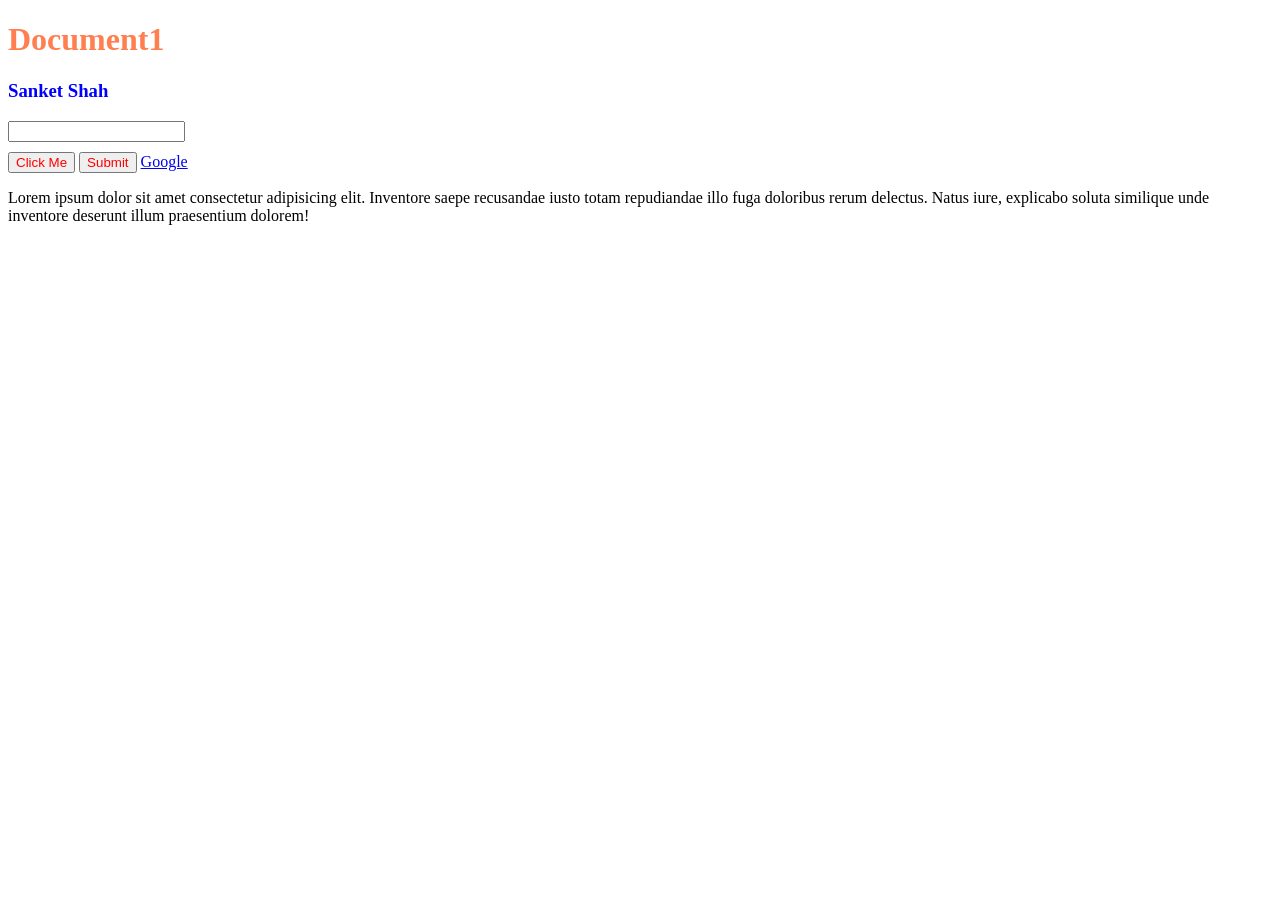
<file: Day 1/index.html>
<!DOCTYPE html>
<html lang="en">
<head>
    <meta charset="UTF-8">
    <meta name="viewport" content="width=device-width, initial-scale=1.0">
    <title>Document1</title>
    <link rel="stylesheet" href="index.css">
    <script src="index.js"></script>
</head>
<body>
    <div>
        
    </div>
    <h1 style="color: coral;">Document1</h1>
    <h3>Sanket Shah</h3>
    <input/><br/>
    <button id="mybtn" onclick="alert('Alert!')">Click Me</button>
    <button id="mybtn" onclick="myAlert()">Submit</button>
    <a href="https://google.com" target="_blank">Google</a>
    <p>Lorem ipsum dolor sit amet consectetur adipisicing elit. Inventore saepe recusandae iusto totam repudiandae illo fuga doloribus rerum delectus. Natus iure, explicabo soluta similique unde inventore deserunt illum praesentium dolorem!</p>
</body>
</html>
</file>
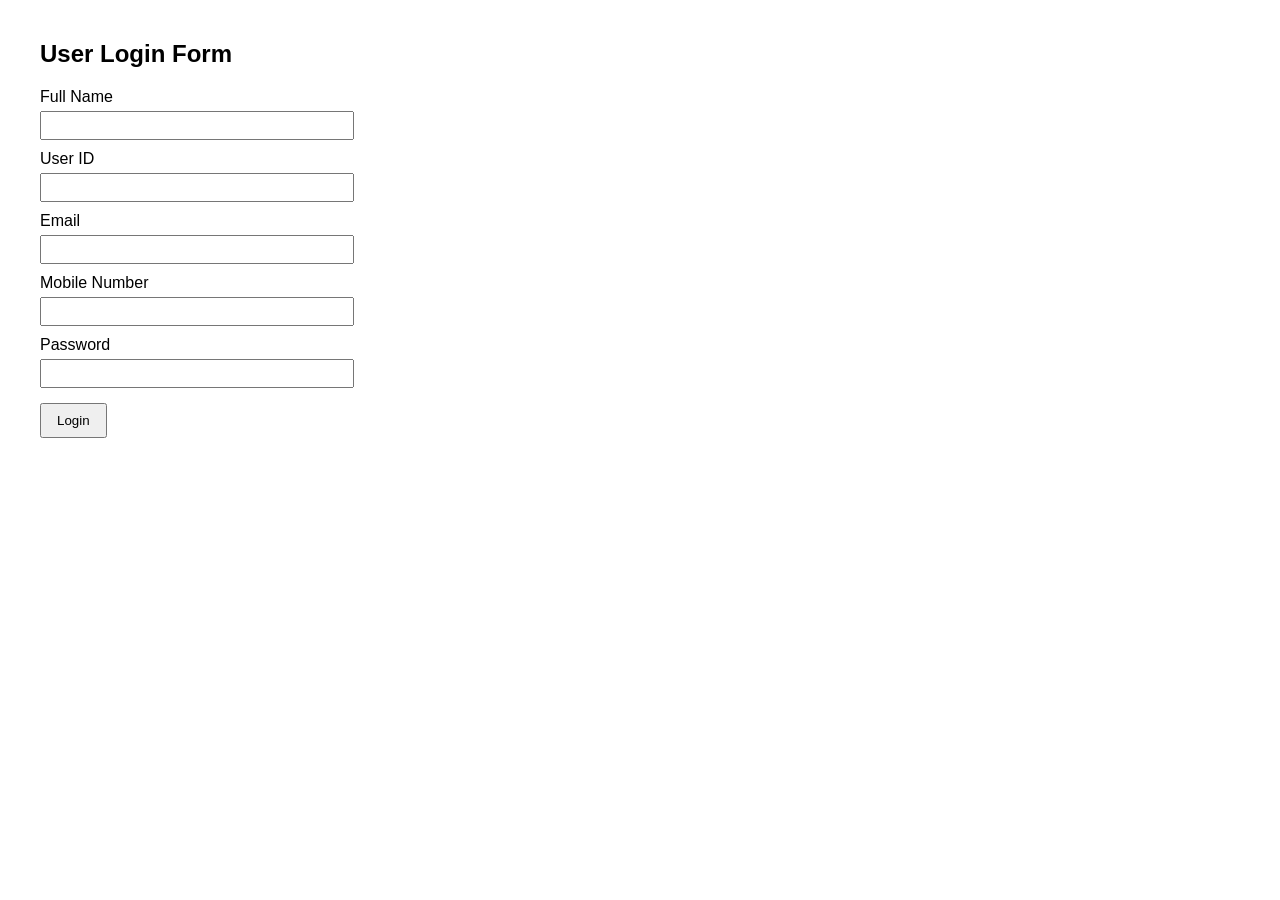
<file: Day 1/login.html>
<!DOCTYPE html>
<html lang="en">
<head>
    <meta charset="UTF-8">
    <meta name="viewport" content="width=device-width, initial-scale=1.0">
    <title>Login Form</title>
    <style>
        body {
            font-family: Arial, sans-serif;
            margin: 40px;
        }

        form {
            width: 300px;
        }

        label {
            display: block;
            margin-top: 10px;
        }

        input {
            width: 100%;
            padding: 5px;
            margin-top: 5px;
        }

        button {
            margin-top: 15px;
            padding: 8px 15px;
        }
    </style>
</head>
<body>

    <h2>User Login Form</h2>

    <form>
        <label>Full Name</label>
        <input type="text" required>

        <label>User ID</label>
        <input type="text" required>

        <label>Email</label>
        <input type="email" required>

        <label>Mobile Number</label>
        <input type="tel" required>

        <label>Password</label>
        <input type="password" required>

        <button type="submit" >Login</button>
    </form>

</body>
</html>
</file>
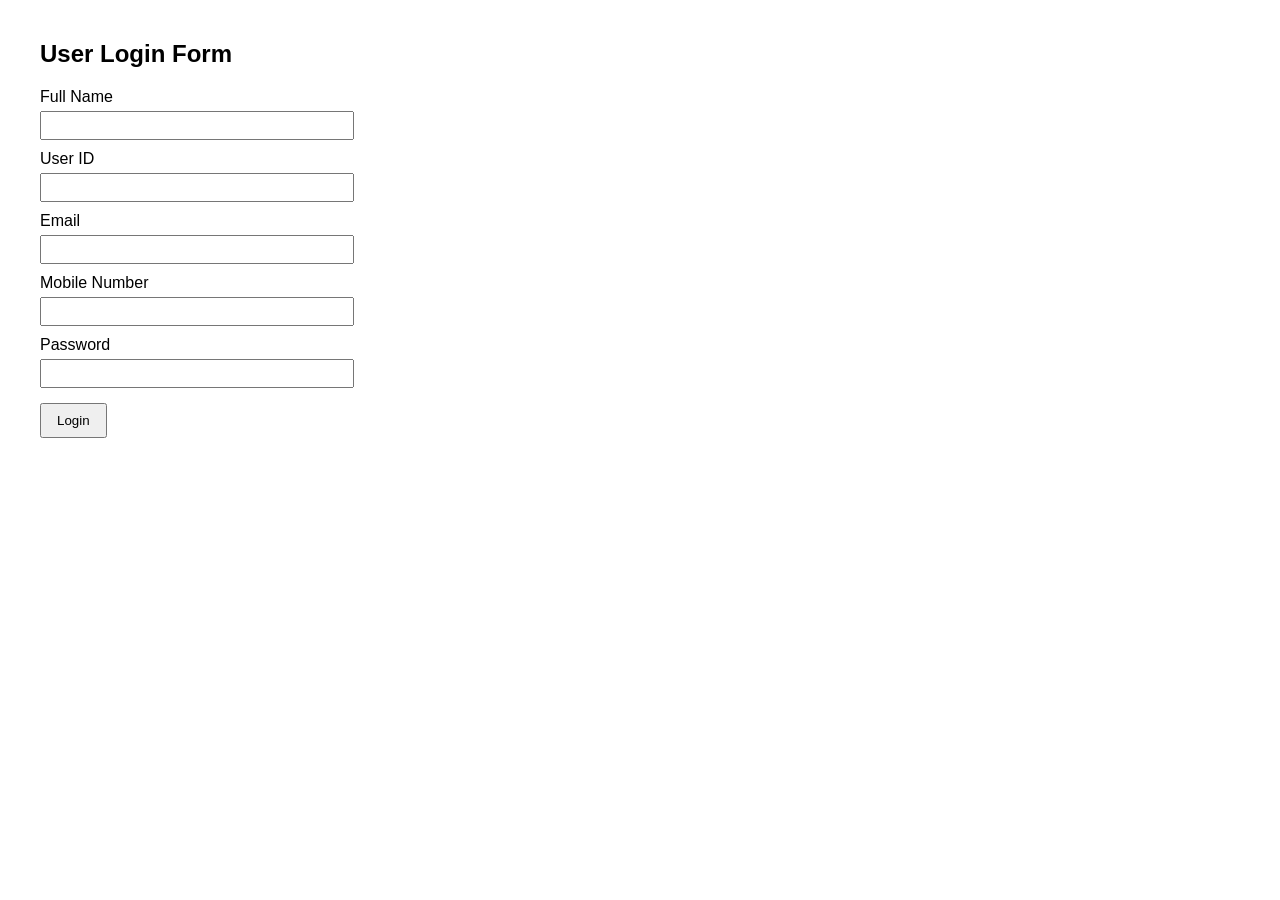
<file: Day 1/user_form.html>
<!DOCTYPE html>
<html lang="en">
<head>
    <meta charset="UTF-8">
    <meta name="viewport" content="width=device-width, initial-scale=1.0">
    <title>Login Form</title>
    <style>
        body {
            font-family: Arial, sans-serif;
            margin: 40px;
        }

        form {
            width: 300px;
        }

        label {
            display: block;
            margin-top: 10px;
        }

        input {
            width: 100%;
            padding: 5px;
            margin-top: 5px;
        }

        button {
            margin-top: 15px;
            padding: 8px 15px;
        }
    </style>
</head>
<body>

    <h2>User Login Form</h2>

    <form>
        <label>Full Name</label>
        <input type="text" required>

        <label>User ID</label>
        <input type="text" required>

        <label>Email</label>
        <input type="email" required>

        <label>Mobile Number</label>
        <input type="tel" required>

        <label>Password</label>
        <input type="password" required>

        <button type="submit">Login</button>
    </form>

</body>
</html>
</file>
<file: Day 1/index.css>
#mybtn {
    color: red;
    margin-top: 10px;
}

h3 {
    color: blue;
}
</file>
